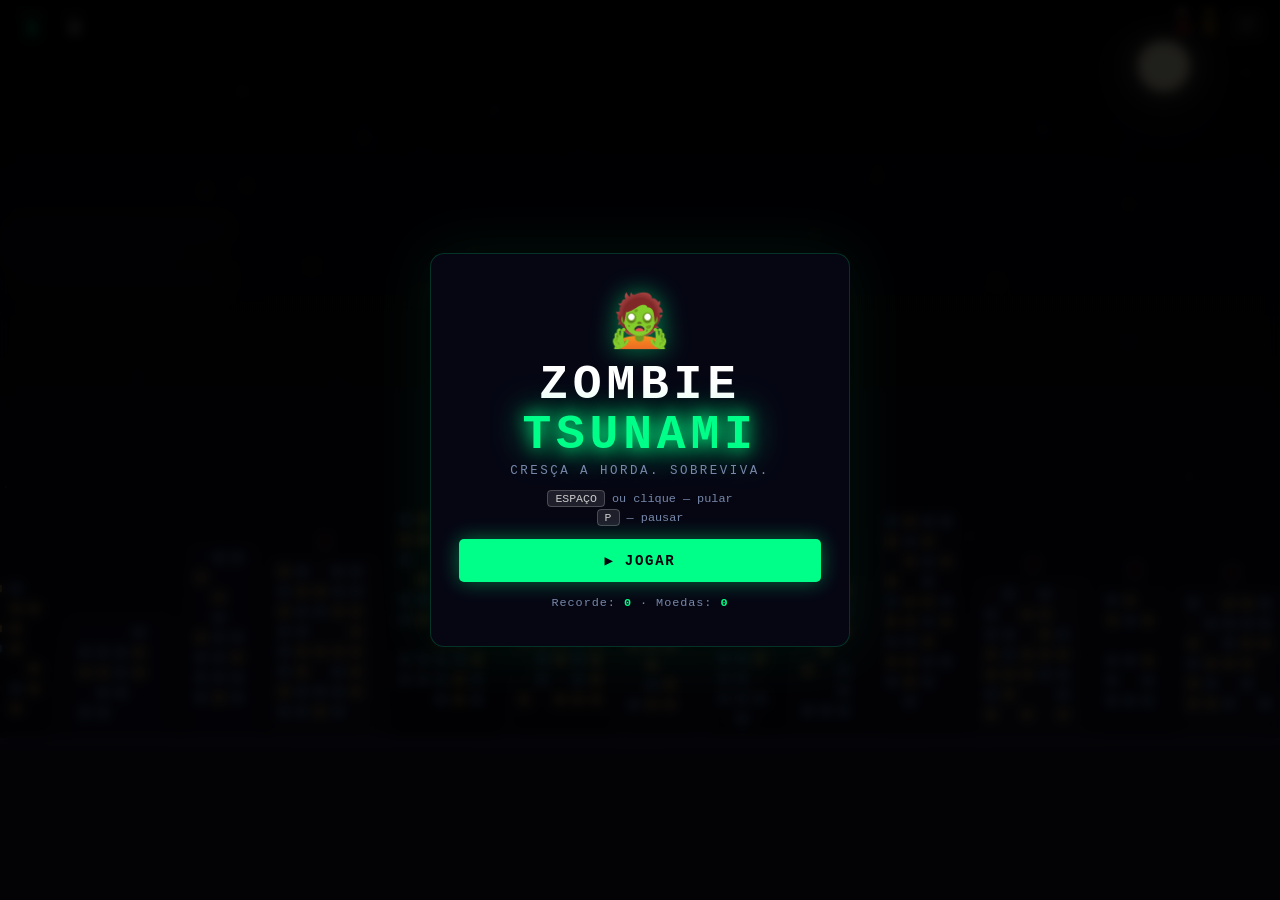
<file: index.html>
<!DOCTYPE html>
<html lang="pt-br">
<head>
  <meta charset="UTF-8">
  <meta name="viewport" content="width=device-width, initial-scale=1.0, user-scalable=no">
  <title>🧟 Zombie Tsunami</title>
  <link rel="stylesheet" href="style.css">
</head>
<body>

<div id="screen-start" class="screen active">
  <div class="card">
    <div class="logo-wrap">
      <span class="logo-emoji">🧟</span>
      <h1>ZOMBIE<br><span class="green">TSUNAMI</span></h1>
      <p class="sub">Cresça a horda. Sobreviva.</p>
    </div>
    <div class="controls-hint">
      <span><kbd>ESPAÇO</kbd> ou clique — pular</span>
      <span><kbd>P</kbd> — pausar</span>
    </div>
    <button class="btn-primary" id="btn-start">▶ JOGAR</button>
    <p class="record-line">Recorde: <b id="start-best">0</b> · Moedas: <b id="start-coins">0</b></p>
  </div>
</div>

<div id="screen-pause" class="screen">
  <div class="card">
    <h2>⏸ PAUSADO</h2>
    <button class="btn-primary"   id="btn-resume">▶ CONTINUAR</button>
    <button class="btn-secondary" id="btn-shop-pause">🛒 LOJA</button>
    <button class="btn-secondary" id="btn-restart-pause">↺ REINICIAR</button>
  </div>
</div>

<div id="screen-gameover" class="screen">
  <div class="card">
    <div class="go-icon">💀</div>
    <h2>FIM DE JOGO</h2>
    <div class="results">
      <div class="row"><span>Distância</span><b id="go-score">0</b></div>
      <div class="row"><span>Zumbis criados</span><b id="go-eaten">0</b></div>
      <div class="row"><span>Moedas ganhas</span><b id="go-coins">0</b></div>
      <div class="row highlight"><span>Recorde</span><b id="go-best">0</b><span id="go-new" class="new-badge hidden">NOVO!</span></div>
    </div>
    <button class="btn-primary"   id="btn-restart">↺ JOGAR NOVAMENTE</button>
    <button class="btn-secondary" id="btn-shop-go">🛒 LOJA</button>
    <button class="btn-secondary" id="btn-menu">⌂ MENU</button>
  </div>
</div>

<div id="screen-shop" class="screen">
  <div class="card wide">
    <h2>🛒 LOJA</h2>
    <p class="shop-coins">💰 <span id="shop-coins">0</span> moedas</p>
    <div id="shop-grid"></div>
    <button class="btn-secondary" id="btn-shop-close">✖ FECHAR</button>
  </div>
</div>

<div id="hud">
  <div class="hud-group">
    <div class="hud-item"><span class="lbl">HORDA</span><span id="h-horde" class="val green">1</span></div>
    <div class="hud-item"><span class="lbl">DIST</span><span id="h-score" class="val">0</span></div>
  </div>
  <div id="bonus-bar" class="hidden"></div>
  <div class="hud-group">
    <div class="hud-item"><span class="lbl">🧠</span><span id="h-brains" class="val red">0</span></div>
    <div class="hud-item"><span class="lbl">💰</span><span id="h-coins" class="val gold">0</span></div>
    <button id="btn-pause-hud">⏸</button>
  </div>
</div>

<div id="game">
  <div id="sky">
    <div id="moon"></div>
    <div id="stars"></div>
    <div id="clouds"></div>
  </div>
  <div id="city"></div>
  <div id="ground"><div id="ground-line"></div><div id="ground-fill"></div></div>
  <div id="holes"></div>
  <div id="world"></div>
  <div id="horde"></div>
  <div id="fx"></div>
  <div id="bonus-vfx"></div>
</div>

<div id="toast" class="hidden"></div>

<script src="script.js"></script>
</body>
</html>
</file>
<file: style.css>
/* ── Reset ── */
*,*::before,*::after{box-sizing:border-box;margin:0;padding:0}
html,body{width:100%;height:100%;overflow:hidden;background:#07070f;
  font-family:'Courier New',monospace;user-select:none;-webkit-user-select:none}

/* ── Variáveis ── */
:root{
  --green:#00ff88;--red:#ff3333;--gold:#f5a623;--cyan:#00ffff;
  --night:#07070f;--city:#10102a;--ground:#1a1a34;--gline:#28285a;
  --muted:#7788aa;--white:#e8e8ff;
}

/* ════════ SCREENS ════════ */
.screen{
  position:fixed;inset:0;z-index:200;
  display:none;align-items:center;justify-content:center;
  background:rgba(0,0,0,.88);backdrop-filter:blur(6px);
}
.screen.active{display:flex}

.card{
  display:flex;flex-direction:column;align-items:center;gap:14px;
  padding:36px 28px;width:min(420px,92vw);
  background:rgba(7,7,20,.97);
  border:1px solid rgba(0,255,136,.18);border-radius:14px;
  box-shadow:0 0 60px rgba(0,255,136,.07);
  animation:pop .25s cubic-bezier(.34,1.56,.64,1);
}
.card.wide{width:min(500px,95vw)}
@keyframes pop{from{transform:scale(.88);opacity:0}to{transform:scale(1);opacity:1}}

.logo-wrap{text-align:center}
.logo-emoji{font-size:52px;display:block;animation:float 3s ease-in-out infinite;
  filter:drop-shadow(0 0 12px rgba(0,255,136,.5))}
@keyframes float{0%,100%{transform:translateY(0)}50%{transform:translateY(-8px)}}
h1{font-size:clamp(2rem,8vw,3rem);font-weight:900;letter-spacing:.1em;color:#fff;
  line-height:1.05;margin-top:6px;text-align:center}
.green{color:var(--green);text-shadow:0 0 18px var(--green),0 0 36px var(--green)}
.sub{font-size:.78rem;color:var(--muted);letter-spacing:.2em;text-transform:uppercase;margin-top:4px}

.controls-hint{display:flex;flex-direction:column;gap:5px;align-items:center;font-size:.74rem;color:var(--muted)}
kbd{background:rgba(255,255,255,.1);border:1px solid rgba(255,255,255,.2);
  border-radius:4px;padding:1px 7px;font-family:inherit;font-size:.72rem;color:#ccc}

.btn-primary,.btn-secondary{
  font-family:inherit;font-size:.88rem;font-weight:bold;
  letter-spacing:.12em;text-transform:uppercase;
  border:none;border-radius:5px;cursor:pointer;
  padding:13px 28px;width:100%;transition:.15s;
}
.btn-primary{background:var(--green);color:#050510;
  box-shadow:0 0 20px rgba(0,255,136,.4)}
.btn-primary:hover{background:#33ffaa;transform:translateY(-2px);
  box-shadow:0 0 34px rgba(0,255,136,.6)}
.btn-secondary{background:rgba(255,255,255,.06);color:var(--muted);
  border:1px solid rgba(255,255,255,.12)}
.btn-secondary:hover{background:rgba(255,255,255,.12);color:#fff;transform:translateY(-1px)}

.record-line{font-size:.74rem;color:var(--muted);letter-spacing:.08em}
.record-line b{color:var(--green)}

h2{font-size:1.6rem;letter-spacing:.14em;color:#fff}
.go-icon{font-size:56px;animation:shake .4s ease .2s both}
@keyframes shake{0%,100%{rotate:0deg}25%{rotate:-8deg}75%{rotate:8deg}}

.results{width:100%;display:flex;flex-direction:column;gap:8px;
  background:rgba(255,255,255,.04);border:1px solid rgba(255,255,255,.07);
  border-radius:8px;padding:14px 18px}
.row{display:flex;justify-content:space-between;align-items:center;
  font-size:.84rem;color:var(--muted)}
.row b{color:#fff;font-size:.96rem}
.row.highlight b{color:var(--green)}
.new-badge{background:var(--red);color:#fff;font-size:.6rem;font-weight:bold;
  padding:2px 6px;border-radius:4px;letter-spacing:.1em;margin-left:8px;
  animation:pulse .5s ease infinite alternate}
.new-badge.hidden{display:none}
@keyframes pulse{from{opacity:.7}to{opacity:1}}

/* Shop */
.shop-coins{font-size:.95rem;color:var(--gold);letter-spacing:.1em}
#shop-grid{display:grid;grid-template-columns:1fr 1fr;gap:10px;
  width:100%;max-height:52vh;overflow-y:auto;padding:2px}
.si{background:rgba(255,255,255,.04);border:1px solid rgba(255,255,255,.1);
  border-radius:8px;padding:12px 10px;cursor:pointer;transition:.14s;
  display:flex;flex-direction:column;gap:5px}
.si:hover{background:rgba(255,255,255,.09);border-color:var(--green)}
.si.owned{border-color:var(--green);background:rgba(0,255,136,.07)}
.si.locked{opacity:.5;cursor:default}
.si-icon{font-size:1.7rem;text-align:center}
.si-name{font-size:.8rem;font-weight:bold;color:#fff;letter-spacing:.05em}
.si-desc{font-size:.67rem;color:var(--muted);line-height:1.3}
.si-lv{font-size:.69rem;color:var(--green)}
.si-price{font-size:.74rem;color:var(--gold);font-weight:bold}

/* ════════ HUD ════════ */
#hud{position:fixed;top:0;left:0;right:0;z-index:100;
  display:flex;align-items:center;justify-content:space-between;
  padding:8px 16px;
  background:linear-gradient(to bottom,rgba(0,0,0,.72) 0%,transparent 100%);
  pointer-events:none}
.hud-group{display:flex;align-items:center;gap:14px;pointer-events:all}
.hud-item{display:flex;flex-direction:column;align-items:center;line-height:1.15}
.lbl{font-size:.5rem;letter-spacing:.2em;color:var(--muted);text-transform:uppercase}
.val{font-size:1.3rem;font-weight:bold;color:var(--white)}
.val.green{color:var(--green);text-shadow:0 0 8px var(--green)}
.val.red{color:var(--red)}
.val.gold{color:var(--gold)}
#bonus-bar{padding:3px 14px;border-radius:20px;font-size:.78rem;
  font-weight:bold;letter-spacing:.1em;text-transform:uppercase;
  border:2px solid currentColor;animation:bonusPulse 1s ease-in-out infinite alternate}
#bonus-bar.hidden{display:none}
@keyframes bonusPulse{from{opacity:.7}to{opacity:1;box-shadow:0 0 14px currentColor}}
#btn-pause-hud{background:rgba(255,255,255,.08);border:1px solid rgba(255,255,255,.15);
  border-radius:4px;color:#ccc;font-size:.9rem;padding:5px 9px;cursor:pointer;
  font-family:inherit;transition:.14s}
#btn-pause-hud:hover{background:rgba(255,255,255,.18);color:#fff}

/* ════════ JOGO ════════ */
#game{position:fixed;inset:0;overflow:hidden;z-index:0}

/* Céu */
#sky{position:absolute;inset:0;z-index:0;
  background:linear-gradient(to bottom,#03030a 0%,#090918 45%,#111128 75%,#191936 100%)}
#moon{position:absolute;top:40px;right:90px;width:52px;height:52px;
  background:radial-gradient(circle at 37% 37%,#fffbe0 60%,#f5e08a 100%);
  border-radius:50%;box-shadow:0 0 28px 10px rgba(255,248,200,.22),0 0 70px 20px rgba(255,248,200,.1);
  animation:moonGlow 4s ease-in-out infinite alternate}
@keyframes moonGlow{from{box-shadow:0 0 24px 8px rgba(255,248,200,.18),0 0 60px 15px rgba(255,248,200,.08)}
  to{box-shadow:0 0 38px 14px rgba(255,248,200,.32),0 0 90px 28px rgba(255,248,200,.15)}}
.star{position:absolute;background:#fff;border-radius:50%;
  animation:twinkle var(--dur,2s) ease-in-out infinite alternate}
@keyframes twinkle{from{opacity:var(--a,.3)}to{opacity:var(--b,1);transform:scale(1.3)}}
.cloud{position:absolute;background:rgba(30,30,60,.5);border-radius:60px;filter:blur(9px);
  animation:cloudMove linear infinite}
@keyframes cloudMove{from{transform:translateX(110vw)}to{transform:translateX(-120%)}}

/* Cidade */
#city{position:absolute;left:0;right:0;bottom:18%;height:52%;z-index:1}
.bld{position:absolute;bottom:0;overflow:visible}
.bld-body{background:var(--bc,#0e0e22);position:relative}
.bw{position:absolute;width:8px;height:7px;border-radius:1px}
.bw.w{background:#ffcc66;box-shadow:0 0 5px 1px rgba(255,200,100,.4)}
.bw.c{background:#66aaff;box-shadow:0 0 5px 1px rgba(100,160,255,.4)}
.bw.o{background:rgba(255,255,255,.03)}
.ant{position:absolute;top:-18px;left:50%;transform:translateX(-50%);
  width:2px;height:18px;background:#444}
.ant::after{content:'';display:block;width:6px;height:6px;border-radius:50%;
  background:var(--red);margin:-3px -2px;animation:blink 1.4s step-end infinite}
@keyframes blink{50%{opacity:0}}

/* Chão */
#ground{position:absolute;bottom:0;left:0;right:0;height:18%;z-index:2}
#ground-line{height:7px;background:linear-gradient(to right,#26264a,#303060,#26264a);
  border-top:2px solid #3a3a68}
#ground-fill{height:calc(100% - 7px);
  background:repeating-linear-gradient(to right,#1a1a34 0,#1a1a34 56px,#1c1c38 56px,#1c1c38 57px)}

/* ════════ LAYERS DO JOGO ════════
   #holes e #world se movem juntos via transform (câmera).
   Todos os objetos dentro deles têm posição em "world space". */
#holes,#world{position:absolute;left:0;bottom:18%;width:0;height:0;
  overflow:visible;will-change:transform;z-index:3}

/* Buraco */
.hole{position:absolute;bottom:0;background:#000;border-radius:0;
  box-shadow:inset 0 0 20px rgba(0,0,0,.95),0 0 12px 4px rgba(0,0,0,.8);height:200px}
.hole::before{content:'';position:absolute;top:0;left:0;right:0;
  height:5px;background:rgba(40,40,80,.9)}

/* Objetos do mundo */
.wobj{position:absolute;bottom:0}

/* Humano */
.human{width:16px;display:flex;flex-direction:column;align-items:center;
  animation:humanBob .35s ease-in-out infinite alternate}
@keyframes humanBob{from{transform:translateY(0)}to{transform:translateY(-3px)}}
.hhead{width:12px;height:12px;background:#f5c09a;border-radius:50%;position:relative}
.hhead::after{content:'HELP!';position:absolute;top:-16px;left:50%;
  transform:translateX(-50%);font-size:5.5px;color:#fff;white-space:nowrap;
  background:rgba(0,0,0,.7);padding:1px 3px;border-radius:2px}
.hbody{width:10px;height:12px;border-radius:2px}
.hlegs{display:flex;gap:2px;margin-top:1px}
.hleg{width:4px;height:9px;border-radius:0 0 2px 2px}
.npc-m .hbody{background:#4488ff}.npc-m .hleg{background:#1a44aa}
.npc-f .hbody{background:#ff66aa}.npc-f .hleg{background:#aa3366}
.npc-s .hbody{background:#448833}.npc-s .hleg{background:#224411}
.npc-fat .hhead{width:16px;height:16px}.npc-fat .hbody{width:16px;background:#ff8844}

/* Veículos parados */
.vehicle{position:absolute;bottom:0;display:flex;flex-direction:column;align-items:center}
.vreq{background:rgba(0,0,0,.9);color:var(--gold);font-size:.63rem;font-weight:bold;
  padding:2px 6px;border-radius:4px;border:1px solid #a06800;white-space:nowrap;margin-bottom:2px}
.vbody{position:relative;border-radius:5px 5px 3px 3px}
/* Carro */
.vc .vbody{width:68px;height:30px;background:linear-gradient(to bottom,#336699,#224477)}
.vc .vbody::before{content:'';position:absolute;top:-12px;left:10px;right:10px;
  height:14px;background:#3a6090;border-radius:4px 4px 0 0}
.vc .wh{position:absolute;bottom:-7px;width:12px;height:12px;
  background:#222;border-radius:50%;border:2px solid #555}
.vc .wl{left:6px}.vc .wr{right:6px}
/* Ônibus */
.vb .vbody{width:96px;height:42px;background:linear-gradient(to bottom,#cc8800,#995500)}
.vb .vbody::before{content:'BUS';position:absolute;top:50%;left:50%;
  transform:translate(-50%,-50%);font-size:9px;font-weight:bold;color:rgba(255,255,255,.5)}
.vb .wh{position:absolute;bottom:-7px;width:13px;height:13px;
  background:#222;border-radius:50%;border:2px solid #555}
.vb .wl{left:8px}.vb .wm{left:40px}.vb .wr{right:8px}
/* Tank */
.vt .vbody{width:88px;height:38px;background:linear-gradient(to bottom,#4a5a2a,#3a4a1a)}
.vt .cannon{position:absolute;top:8px;right:-22px;width:26px;height:7px;
  background:#3a4a1a;border-radius:3px}
.vt .track{position:absolute;bottom:-8px;left:2px;right:2px;height:9px;
  background:#2a3a10;border-radius:3px}
.vt .wh{position:absolute;bottom:-7px;width:11px;height:11px;
  background:#2a3a10;border-radius:50%;border:1px solid #4a5a20}
/* Avião */
.vp .vbody{width:118px;height:44px;
  background:linear-gradient(to bottom,#ccccdd,#aaaacc);
  border-radius:50% 50% 0 0/28% 28% 0 0}
.vp .wing{position:absolute;top:12px;left:18px;width:75px;height:10px;
  background:#aaaacc;border-radius:3px}
.vp .tail{position:absolute;top:-14px;right:6px;width:20px;height:18px;
  background:#bbbbcc;border-radius:4px 4px 0 0}
.vp .vbody::before{content:'✈';position:absolute;top:50%;left:50%;
  transform:translate(-50%,-50%);font-size:14px}
/* Veículo em movimento */
.moving .vbody{background:linear-gradient(to bottom,#aa1111,#660000)!important}
.moving .vbody::before{color:#ff4444!important}

/* Caixa */
.box{width:36px;height:36px;background:linear-gradient(135deg,#553300,#884400);
  border:3px solid #cc8800;border-radius:4px;
  display:flex;align-items:center;justify-content:center;
  font-size:1.1rem;font-weight:bold;color:#ffcc00;
  box-shadow:0 0 12px rgba(255,196,0,.5);
  animation:boxBob .7s ease-in-out infinite alternate}
@keyframes boxBob{from{transform:translateY(0)}to{transform:translateY(-5px)}}

/* Bomba */
.bomb{width:26px;height:26px;
  background:radial-gradient(circle at 38% 35%,#555,#111);
  border-radius:50%;position:relative;box-shadow:0 2px 6px rgba(0,0,0,.6)}
.bomb::before{content:'';position:absolute;top:-6px;left:50%;
  transform:translateX(-50%);width:4px;height:8px;background:#887744;border-radius:2px}
.bomb::after{content:'💥';position:absolute;top:-9px;left:12px;
  font-size:8px;animation:fuze .3s step-end infinite}
@keyframes fuze{50%{opacity:0}}
.bomb.air{bottom:72px!important;animation:bombSway 1s ease-in-out infinite alternate}
@keyframes bombSway{from{transform:rotate(-8deg)}to{transform:rotate(8deg)}}
.bomb.air::before{content:'🪂';font-size:14px;top:-24px;left:-3px;background:transparent;width:auto;height:auto}

/* Moeda */
.coin{width:18px;height:18px;border-radius:50%;
  background:radial-gradient(circle at 38% 35%,#ffe066,#cc8800);
  box-shadow:0 0 6px 2px rgba(255,200,0,.4);
  animation:coinSpin 1s linear infinite}
@keyframes coinSpin{0%{transform:scaleX(1)}50%{transform:scaleX(.15)}100%{transform:scaleX(1)}}

/* Cérebro */
.brain{font-size:.95rem;animation:brainBob 1s ease-in-out infinite alternate}
@keyframes brainBob{from{transform:translateY(0)}to{transform:translateY(-5px)}}

/* ════════ HORDA ════════ */
#horde{position:absolute;left:0;right:0;bottom:18%;height:0;overflow:visible;pointer-events:none;z-index:4}
.zu{position:absolute;bottom:0;width:22px;
  display:flex;flex-direction:column;align-items:center;will-change:transform}
.zhead{width:18px;height:18px;border-radius:4px 4px 2px 2px;position:relative}
.zhead::before{content:'';position:absolute;top:5px;right:3px;
  width:4px;height:4px;background:#ff4444;border-radius:50%;box-shadow:7px 0 0 #ff4444;
  animation:eyeGlow .8s ease-in-out infinite alternate}
@keyframes eyeGlow{from{opacity:.6}to{opacity:1;box-shadow:7px 0 0 #ff4444,0 0 4px #ff4444,9px 0 4px #ff4444}}
.zhead::after{content:'';position:absolute;bottom:3px;left:3px;right:3px;
  height:3px;background:rgba(0,0,0,.5);border-radius:1px}
.ztorso{width:16px;height:14px;border-radius:2px;margin-top:1px;position:relative}
.zarms{position:absolute;top:20px;left:-9px;right:-9px;display:flex;justify-content:space-between}
.zarm{width:9px;height:4px;border-radius:2px;background:#5a8a3a;
  animation:zarm .4s ease-in-out infinite alternate;transform-origin:right}
.zarm:last-child{transform-origin:left;animation-direction:alternate-reverse}
@keyframes zarm{from{transform:rotate(-30deg)}to{transform:rotate(10deg)}}
.zlegs{display:flex;gap:3px;margin-top:1px}
.zleg{width:6px;height:11px;border-radius:0 0 3px 3px}
.zleg:first-child{animation:zleg .4s ease-in-out infinite alternate}
.zleg:last-child{animation:zleg .4s ease-in-out infinite alternate-reverse}
@keyframes zleg{from{transform:translateY(0)}to{transform:translateY(-4px)}}
.zshadow{width:20px;height:5px;background:rgba(0,0,0,.4);border-radius:50%;filter:blur(2px);margin-top:2px}
/* cores */
.zc0 .zhead{background:#5a8a3a}.zc0 .ztorso{background:#4a3020}.zc0 .zleg{background:#3a2010}
.zc1 .zhead{background:#6a7a3a}.zc1 .ztorso{background:#2a3a50}.zc1 .zleg{background:#1a2a40}
.zc2 .zhead{background:#4a6a4a}.zc2 .ztorso{background:#5a3030}.zc2 .zleg{background:#3a1a1a}
.zc3 .zhead{background:#7a6a3a}.zc3 .ztorso{background:#3a2a4a}.zc3 .zleg{background:#2a1a3a}

/* Bonus visuais nos zumbis */
.bns-ninja .zhead{background:#222;border:1px solid var(--green)}
.bns-ninja .zhead::before{background:var(--green);box-shadow:7px 0 0 var(--green)}
.bns-dragon .zhead{background:#cc4400;border-radius:50%}
.bns-qb .zhead{background:#aa4400}.bns-qb .ztorso{background:#882200}
.bns-gold .zhead{background:#f5a623;box-shadow:0 0 8px var(--gold)}
.bns-gold .ztorso{background:#c47d0e}.bns-gold .zleg{background:#aa6600}

/* UFO */
.ufo-wrap{position:absolute;top:10%;left:35%;font-size:2.2rem;
  animation:ufoHover 2s ease-in-out infinite alternate;
  filter:drop-shadow(0 0 14px var(--cyan));pointer-events:none;z-index:10}
@keyframes ufoHover{from{transform:translateY(0) translateX(-4px)}to{transform:translateY(-12px) translateX(4px)}}
.ufo-beam{position:absolute;top:100%;left:50%;transform:translateX(-50%);
  width:28px;height:0;background:rgba(0,255,255,.2);border-radius:0 0 16px 16px;transition:height .5s}

/* Tsunami */
.tsunami{position:absolute;bottom:0;left:0;right:0;z-index:14;
  background:linear-gradient(to top,rgba(0,80,220,.9),rgba(0,180,255,.4),transparent);
  display:flex;align-items:flex-start;justify-content:center;
  animation:waveCrest 1.5s ease-in-out infinite;font-size:1.4rem;padding-top:6px}
@keyframes waveCrest{0%,100%{border-radius:60% 40% 0 0}50%{border-radius:40% 60% 0 0}}

/* ════════ FX ════════ */
#fx,#bonus-vfx{position:absolute;left:0;bottom:18%;width:0;height:0;overflow:visible;pointer-events:none;z-index:5}
.fx{position:absolute;border-radius:50%;animation:fxFade linear forwards;pointer-events:none}
@keyframes fxFade{0%{opacity:.9;transform:translate(0,0) scale(1)}100%{opacity:0;transform:translate(var(--tx,0px),var(--ty,-20px)) scale(.1)}}
.fx.dust{width:6px;height:6px;background:rgba(140,120,90,.7)}
.fx.blood{width:7px;height:7px;background:var(--red);box-shadow:0 0 4px var(--red)}
.fx.coin-fx{width:9px;height:9px;background:var(--gold);box-shadow:0 0 5px var(--gold)}
.fx.star-fx{width:6px;height:6px;background:var(--cyan);border-radius:50%;box-shadow:0 0 6px var(--cyan)}
.boom{position:absolute;font-size:1.6rem;pointer-events:none;animation:boom .45s ease forwards}
@keyframes boom{0%{transform:scale(0);opacity:1}100%{transform:scale(2.5);opacity:0}}

/* ════════ TOAST ════════ */
#toast{position:fixed;top:68px;left:50%;transform:translateX(-50%);z-index:150;
  padding:7px 20px;border-radius:22px;font-size:.85rem;font-weight:bold;
  letter-spacing:.1em;text-transform:uppercase;
  background:rgba(0,0,0,.92);color:#fff;border:2px solid currentColor;
  animation:toastIn .22s ease;pointer-events:none}
#toast.hidden{display:none}
@keyframes toastIn{from{transform:translateX(-50%) translateY(-10px);opacity:0}to{transform:translateX(-50%) translateY(0);opacity:1}}

/* Aviso de veículo */
.warn{position:fixed;top:46%;left:50%;transform:translate(-50%,-50%);z-index:120;
  background:rgba(180,0,0,.15);border:2px solid var(--red);border-radius:6px;
  padding:6px 16px;font-size:.82rem;font-weight:bold;letter-spacing:.1em;
  color:var(--red);pointer-events:none;animation:warnFlash .22s step-end 4}
@keyframes warnFlash{50%{opacity:0}}

/* Balloon: balão acima do zumbi */
.bns-balloon::after{content:'🎈';position:absolute;top:-22px;left:50%;
  transform:translateX(-50%);font-size:16px;pointer-events:none;
  animation:balloonSway .6s ease-in-out infinite alternate}
@keyframes balloonSway{from{transform:translateX(-50%) rotate(-8deg)}to{transform:translateX(-50%) rotate(8deg)}}

/* Responsivo */
@media(max-width:480px){
  #hud{padding:6px 10px}
  .val{font-size:1.05rem}
  .card{padding:22px 14px;gap:11px}
}
@media(prefers-reduced-motion:reduce){
  *,*::before,*::after{animation-duration:.01ms!important;transition-duration:.01ms!important}
}
</file>
